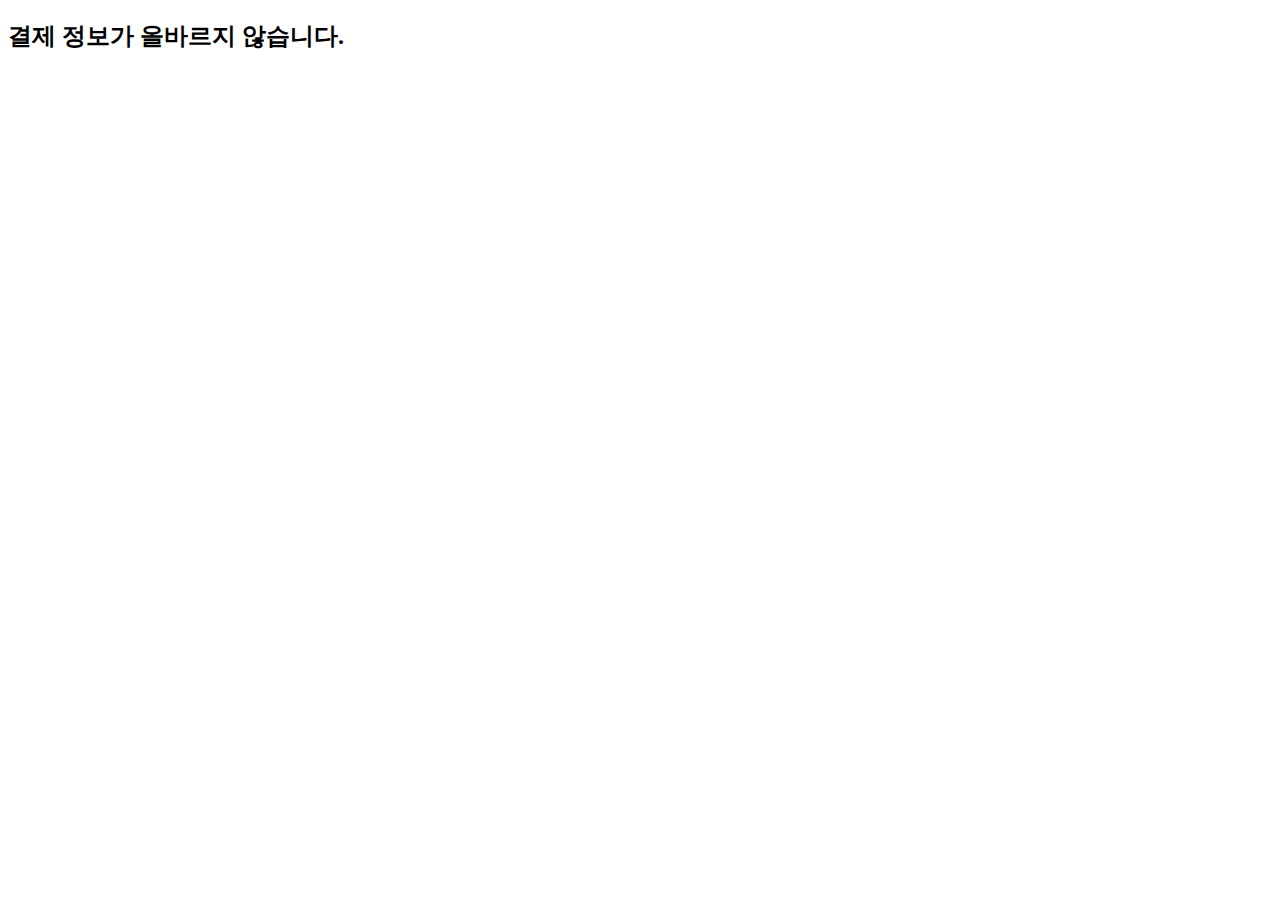
<file: apd/src/main/resources/static/assets/payment-redirect.html>
<!-- src/main/resources/static/payment-redirect.html -->
<!DOCTYPE html>
<html lang="ko">
<head>
  <meta charset="UTF-8">
  <title>결제 처리 중...</title>
</head>
<body>
  <p>결제를 처리 중입니다. 잠시만 기다려주세요...</p>

  <form id="paymentForm" method="POST" action="/payment/success">
    <input type="hidden" name="authToken" id="authToken" />
  </form>

  <script>
    // URL에서 쿼리스트링 파싱
    const params = new URLSearchParams(window.location.search);
    const authToken = params.get("authToken");

    if (authToken) {
      document.getElementById("authToken").value = authToken;
      document.getElementById("paymentForm").submit();
    } else {
      document.body.innerHTML = "<h2>결제 정보가 올바르지 않습니다.</h2>";
    }
  </script>
</body>
</html>
</file>
